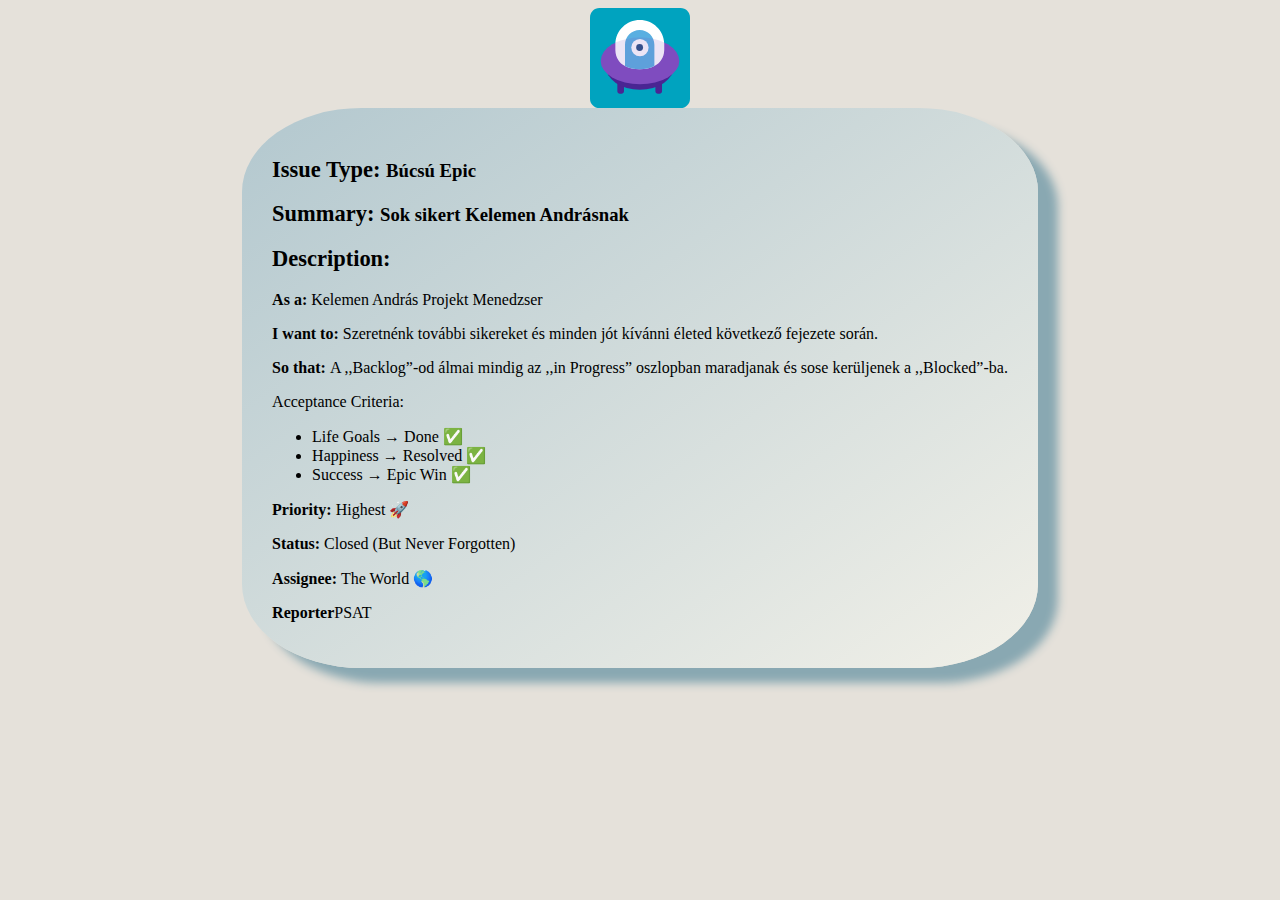
<file: index.html>
<!DOCTYPE html>
<html lang="en">
<head>
    <meta charset="UTF-8">
    <meta name="viewport" content="width=device-width, initial-scale=1.0">
    <title>CTG-99999</title>
    <link rel="stylesheet" href="./stylesheet.css">
    <link rel="icon" href="./jira.svg" type="image/x-icon">
</head>
<body>
    <div class="flex-container">
        <img class="kep" src="./ufo.svg" alt="ufo" height="100px">
    </div>
    <div class="kulso">
    <div class="container">
        <div class="fej">
            <h3><span class="fenti">Issue Type: </span>Búcsú Epic</h3>
            <h3><span class="fenti">Summary: </span>Sok sikert Kelemen Andrásnak</h3>
            <h3><span class="fenti">Description: </span></h3>
        </div>
        <div class="test">
            <p><span class="lenti">As a: </span>Kelemen András Projekt Menedzser</p>
            <p><span class="lenti">I want to: </span>Szeretnénk további sikereket és minden jót kívánni életed következő fejezete során.</p>
            <p><span class="lenti">So that: </span>A ,,Backlog”-od álmai mindig az ,,in Progress” oszlopban maradjanak és sose kerüljenek a ,,Blocked”-ba.</p>
            <p>Acceptance Criteria:</p>
            <ul>
                <li>Life Goals → Done ✅</li>
                <li>Happiness → Resolved ✅</li>
                <li>Success → Epic Win ✅</li>
            </ul>
            <p><span class="lenti">Priority: </span>Highest 🚀</p>
            <p><span class="lenti">Status: </span>Closed (But Never Forgotten)</p>
            <p><span class="lenti">Assignee: </span>The World 🌎</p>
            <p><span class="lenti">Reporter</span>PSAT</p>
        </div>
    </div>
    </div>

</body>
</html>
</file>
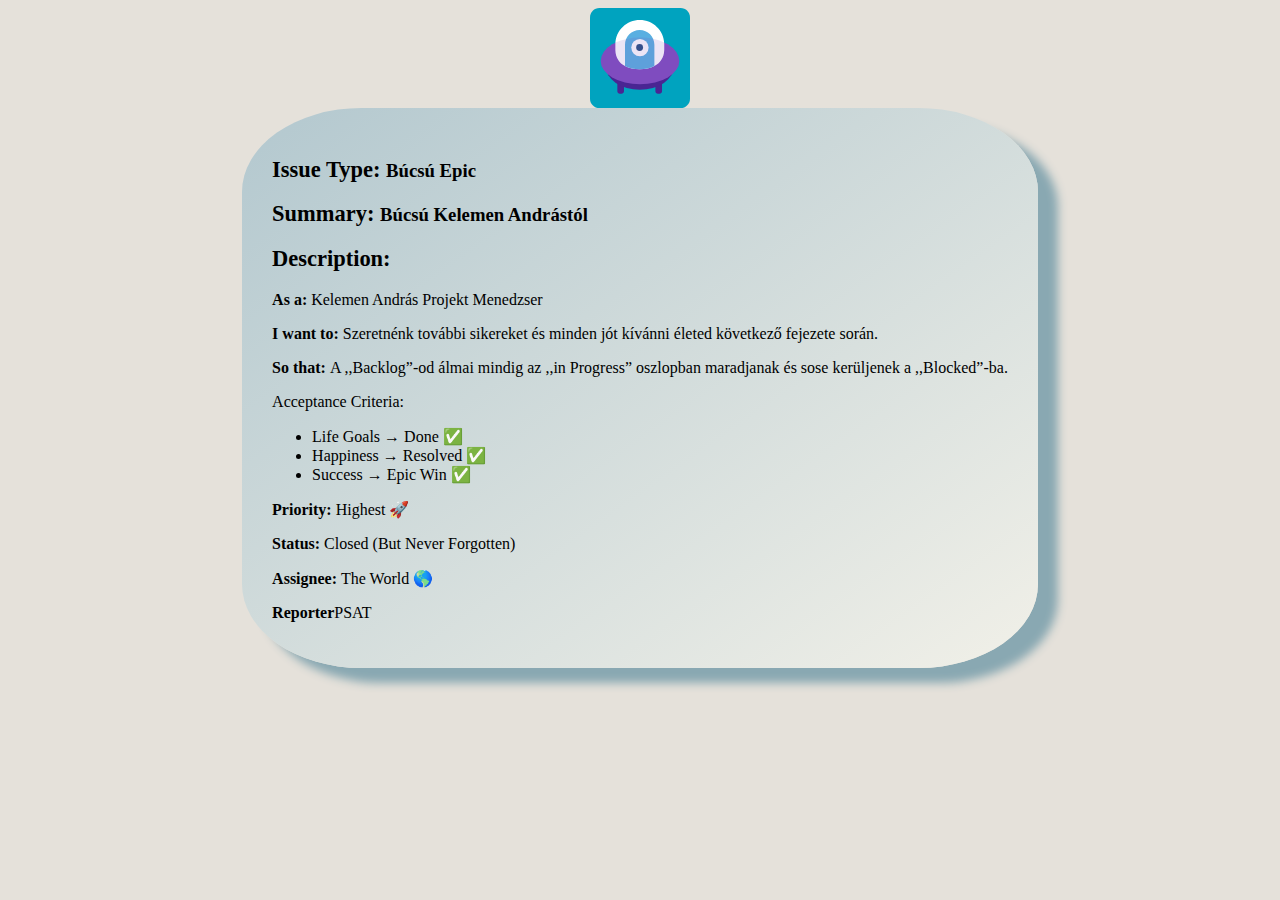
<file: jira.html>
<!DOCTYPE html>
<html lang="en">
<head>
    <meta charset="UTF-8">
    <meta name="viewport" content="width=device-width, initial-scale=1.0">
    <title>CTG-99999</title>
    <link rel="stylesheet" href="./stylesheet.css">
</head>
<body>
    <div class="flex-container">
        <img class="kep" src="./ufo.svg" alt="ufo" height="100px">
    </div>
    <div class="kulso">
    <div class="container">
        <div class="fej">
            <h3><span class="fenti">Issue Type: </span>Búcsú Epic</h3>
            <h3><span class="fenti">Summary: </span>Búcsú Kelemen Andrástól</h3>
            <h3><span class="fenti">Description: </span></h3>
        </div>
        <div class="test">
            <p><span class="lenti">As a: </span>Kelemen András Projekt Menedzser</p>
            <p><span class="lenti">I want to: </span>Szeretnénk további sikereket és minden jót kívánni életed következő fejezete során.</p>
            <p><span class="lenti">So that: </span>A ,,Backlog”-od álmai mindig az ,,in Progress” oszlopban maradjanak és sose kerüljenek a ,,Blocked”-ba.</p>
            <p>Acceptance Criteria:</p>
            <ul>
                <li>Life Goals → Done ✅</li>
                <li>Happiness → Resolved ✅</li>
                <li>Success → Epic Win ✅</li>
            </ul>
            <p><span class="lenti">Priority: </span>Highest 🚀</p>
            <p><span class="lenti">Status: </span>Closed (But Never Forgotten)</p>
            <p><span class="lenti">Assignee: </span>The World 🌎</p>
            <p><span class="lenti">Reporter</span>PSAT</p>
        </div>
    </div>
    </div>

</body>
</html>
</file>
<file: stylesheet.css>
body{
    background-color: #E5E1DA;

}
.flex-container{
    display: flex;
    flex-direction: row;
    justify-content: center;
}
.kulso{
    display: flex;
    flex-direction: row;
    justify-content: center;
}
.container {
    padding: 30px;
    display: inline-block;
    max-width: max-content;
    background-image: linear-gradient(to bottom right, #B3C8CF, #F1F0E8);
    border-radius: 15%;
    box-shadow: 20px 15px 10px #89A8B2;
}
.fenti{
    font-weight: bold;
    font-size: larger;
}
.lenti{
    font-weight: bold;

}
</file>
